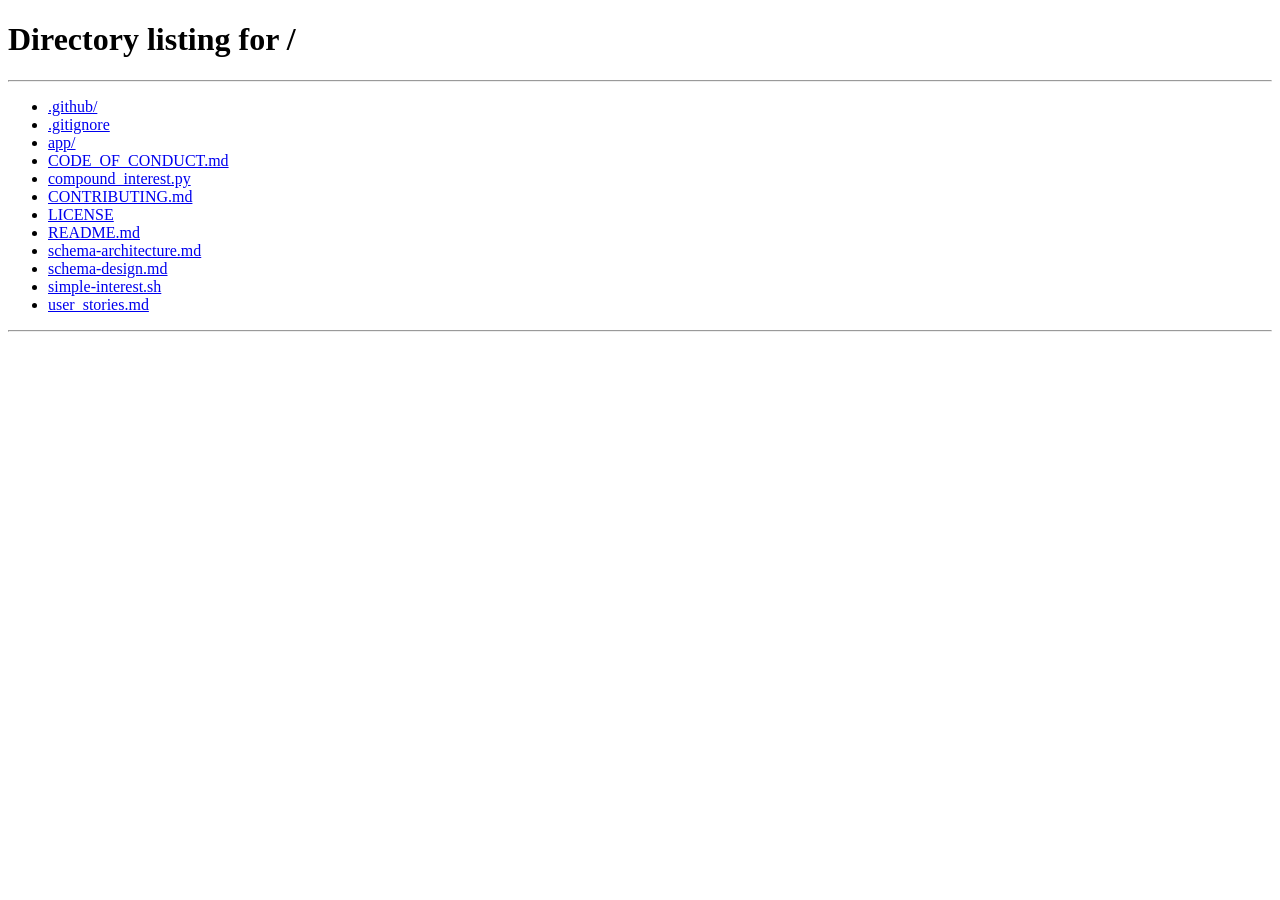
<file: app/src/main/resources/static/pages/addPrescription.html>
<!-- adminDashboard.html -->
<!DOCTYPE html>
<html lang="en">

<head>
    <meta charset="UTF-8">
    <link rel="icon" type="image/svg+xml" href="../assets/images/logo/logo.png" />
    <title>DoctorDashboard</title>
    <link rel="stylesheet" href="../assets/css/adminDashboard.css">
    <link rel="stylesheet" href="../assets/css/doctorDashboard.css">
    <link rel="stylesheet" href="../assets/css/addPrescription.css">
    <link rel="stylesheet" href="../assets/css/style.css">
    <script src="../js/render.js" defer></script>
    <script src="../js/util.js" defer></script>
    <script src="../js/components/header.js" defer></script>
    <script src="../js/components/footer.js" defer></script>
    <script type="module" src = "../js/addPrescription.js"></script>

</head>

<body onload="renderContent()">
    <div class="container">
        <div class="wrapper">
            <div id="header"></div>
            <div class="main-content">
                <div class="form-container">
                    <h2 id="heading">Add <span>Prescription</span></h2>
                    <form>
                        <label for="patientName">Patient Name</label>
                        <input type="text" id="patientName" disabled>

                        <label for="medicines">Medicine Names</label>
                        <input type="text" id="medicines" placeholder="e.g. Paracetamol, Vitamin C" required>

                        <label for="dosage">Dosage Instructions</label>
                        <textarea id="dosage" rows="3"
                            placeholder="e.g - Paracetamol"></textarea>

                        <label for="notes">Additional Notes</label>
                        <textarea id="notes" rows="3"
                            placeholder="Any precautions or observations (optional)"></textarea>

                        <button type="submit" class="btn-primary" id="savePrescription">Add Prescription</button>
                        <button type="button" onclick="selectRole('doctor')" class="btn-secondary">Cancel</button>
                    </form>
                </div>
            </div>
            <div id="footer"></div>
        </div>
    </div>

</body>
</html>
</file>
<file: app/src/main/resources/static/assets/css/adminDashboard.css>
/* adminDashboard CSS */
* {
    margin: 0;
    padding: 0;
    box-sizing: border-box;
  }  
  html, body {
    height: 100%;
    font-family: Arial, sans-serif;
  
  }  
  .wrapper {
    display: flex;
    flex-direction: column;
    min-height: 100vh;
  }  
  h2 {
    font-size: 32px;
    margin-bottom: 50px;
    color : #003e3e;
  }  
  .main-content {
    flex-grow: 1; 
    padding: 40px;
    display: flex;
    
    flex-direction: column;
    text-align: center;
    background-image: url("../images/defineRole/defineRole.png");
    background-size: cover;       
    background-position: center;  
    background-repeat: no-repeat; 
    background-attachment: fixed;
    
  }  
  button {
    background-color: #A62B1F;
    color: white;
    border: none;
    border-radius: 12px;
    padding: 10px 20px;
    margin-top: 10px;
    cursor: pointer;
    font-size: 16px;
    width: 200px;
  }  
  button:hover {
    background-color: #A62B1F; 
  }
  .adminBtn {    
    color: #333;
    font-weight: bold;
    background-color: #f4f4f4;
    width:110px;
    padding : 10px 0px;
  }
  .adminBtn:hover{
    color: #A62B1F;
    background-color: #f4f4f4;
  }
</file>
<file: app/src/main/resources/static/assets/css/doctorDashboard.css>
/* doctorDashboard.css */
.table-header {
  font-size: 24px;
  color: #015c5d;

  margin-bottom: 30px;
  margin-right: 0px;
}
table {
  width: 100%;
  border-collapse: collapse;
  font-family: sans-serif;
  margin-top: 20px;
}
thead {
  background-color: #33333310;
  color: #fff;
}
td,
th {
  padding: 12px 16px;
  text-align: center;
  border-bottom: 1px solid #ddd;
}
tbody tr:nth-child(even) {
  background-color: #f9f9f959;
}
tbody tr:nth-child(odd) {
  background-color: #ffffffc0;
}
tbody tr:hover {
  background-color: #015c5d39;
}
.prescription-btn {
  width: 30px;
  height: 30px;
  cursor: pointer;
  transition: transform 0.2s ease, filter 0.2s ease;
}
.prescription-btn:hover {
  transform: scale(1.1);
  filter: brightness(1.2);
}
.prescription-btn:active {
  transform: scale(0.95);
}
.noPatientRecord {
  font-size: 16px;
  color: gray;
  font-style: italic;
}
.today-btn {
  margin-right: 10px;
  padding: 10px;
  background-color: #015c5d;
}
.date-picker {
  margin-left: 10px;
  border-radius: 8px;
  padding: 10px;
  height: 30px;
  margin-top: 13px;
}
</file>
<file: app/src/main/resources/static/assets/css/addPrescription.css>
.form-container {
    width: 100%; 
    max-width: 600px;
    background: #ffffffc8;
    margin: 50px auto;
    padding: 30px;
    border-radius: 15px;
    box-shadow: 0 4px 12px rgba(0, 0, 0, 0.1);
    animation: fadeIn 0.5s ease-in-out;
  }

  .container h2 {
    text-align: center;
    color: #222;
    font-size: 28px;
    margin-bottom: 25px;
  }

  .container h2 span {
    color: #A62B1F;
  }

  label {
    display: block;
    margin-bottom: 6px;
    font-weight: 500;
    color: #333;
    text-align: left;
    font-size: 13px;
  }

  input, textarea {
    width: 100%;
    padding: 12px;
    resize: vertical;
    margin-bottom: 20px;
    border: 1px solid #cccccc6e;
    border-radius: 8px;
    font-size: 15px;
    outline: none;
    transition: 0.3s;
    font-family: "Verdana";
  }

  input:focus, textarea:focus {
    border-color: #015c5d;
    box-shadow: 0 0 4px #a7f3d0;
    filter: brightness(1.5);
  }

  #patientName{
    background-color: #bdbcbc80;
  }
  .btn-primary {
    background-color: #047857;
    color: #fff;
    padding: 14px;
    width: 100%;
    border: none;
    border-radius: 8px;
    font-size: 16px;
    cursor: pointer;
    transition: 0.3s;
  }

  .btn-primary:hover {
    background-color: #065f46;
  }

  .btn-secondary {
    background-color: transparent;
    color: #333;
    border: 1px solid #ccc;
    padding: 12px;
    width: 100%;
    border-radius: 8px;
    font-size: 15px;
    margin-top: 12px;
    cursor: pointer;
  }

  .btn-secondary:hover{
    color: #fff;
  }

  @keyframes fadeIn {
    from { opacity: 0; transform: translateY(30px); }
    to   { opacity: 1; transform: translateY(0); }
  }
</file>
<file: app/src/main/resources/static/assets/css/style.css>
/* style.css */
.header {
    display: flex;
    justify-content: space-between;
    align-items: center;
    background-color: #f4f4f4;
    color: #333;
    padding: 10px 20px;
    border-bottom: 2px solid #ccc;
    flex-wrap: wrap;
    min-height: 60px;
  }
  
  /* Logo section with image + title */
  .logo-link{
    display: flex;
    align-items: center;
    gap: 10px;
    
  }
  
  .logo-img {
    height: 40px;
    width: auto;
    max-width: 100%;
    object-fit: contain;
  }
  
  /* Logo text / slogan */
  .logo-title {
    font-size: 20px;
    font-weight: bold;
    color: #333;
  }
  
  /* Nav links styling */
  nav a {
    margin-left: 20px;
    margin-right: 20px;
    text-decoration: none;
    color: #333;
    font-weight: bold;
  }
  
  nav a:hover {
    color: #003e3e;
  }
  

  /* Responsive behavior */
  @media (max-width: 600px) {
    .header {
      flex-direction: column;
      align-items: flex-start;
    }
  
    nav {
      margin-top: 10px;
    }
  
    nav a {
      margin-left: 0;
      margin-right: 10px;
    }
  
    .logo-img {
      height: 30px;
    }
  
    .logo-title {
      font-size: 18px;
    }
  }

  .doctorHeader{
    margin-right: 30px
  }
  .doctorHeader:hover{
    color:#A62B1F;
  }
/* Footer Section */
.footer {
    background-color: #f4f4f4;
    color: #fff;
    padding: 40px 20px;
    border-top: 2px solid #f4f4f4;
    
  }
  
  .footer-container {
    display: flex;
    flex-wrap: wrap;
    justify-content: space-between;
    gap: 30px;
    max-width: 1200px;
    margin: 0 auto;
  }
  
  .footer-logo {
    flex: 1 1 250px;
    display: flex;
    flex-direction: column;
    align-items: flex-start;
    gap: 15px;
  }
  
  .footer-logo img {
    height: 50px;
    width: auto;
  }
  
  .footer-logo p {
    font-size: 14px;
    color: #0a0a23;
  }
  
  .footer-links {
    display: flex;
    flex: 2 1 500px;
    justify-content: space-between;
    flex-wrap: wrap;
    gap: 20px;
  }
  
  .footer-column {
    display: flex;
    flex-direction: column;
    gap: 10px;
  }
  
  .footer-column h4 {
    font-size: 16px;
    font-weight: bold;
    margin-bottom: 8px;
    color: #0a0a23;
  }
  
  .footer-column a {
    text-decoration: none;
    color: #0a0a23;
    font-size: 14px;
  }
  
  .footer-column a:hover {
    color: #003e3e;
    transition: color 0.3s ease;
  }
  
  /* Mobile Responsiveness */
  @media (max-width: 768px) {
    .footer-container {
      flex-direction: column;
      align-items: flex-start;
    }
  
    .footer-links {
      flex-direction: column;
      gap: 20px;
    }
  }
  

  .modal {
    display: none;
    position: fixed;
    z-index: 999;
    padding-top: 60px;
    left: 0;
    top: 0;
    width: 100%;
    height: 100%;
    background-color: rgba(0,0,0,0.6);
  }
  
  .modal-content {
    background-color: white;
    margin: auto;
    padding: 30px;
    border-radius: 10px;
    width: 400px;
    position: relative;
  }
  
  .modal-content h2{
    font-size: 32px;
  }

  .close {
    color: #aaa;
    position: absolute;
    right: 20px;
    top: 15px;
    font-size: 28px;
    font-weight: bold;
    cursor: pointer;
  }
  
  .close:hover {
    color: black;
  }



  .dashboard-btn{
    width: 100%;
  }

  .input-field {
    padding: 10px;
    border: 1px solid #ccc;
    font-size: 16px;
    margin-top: 10px;
    margin-bottom: 20px;
    width: 100%;
    appearance: none; /* Remove default OS styles */
    background-color: #fff;
    color: #333;
    cursor: pointer;
    border-radius: 8px;
  }
  
  .input-field:hover {
    border-color: #015c5d;
    background-color: #f0fdfd;
  }
  
  .input-field:focus {
    outline: none;
    border-color: #015c5d;
    box-shadow: 0 0 5px rgba(1, 92, 93, 0.5);
    filter: brightness(1.2);
  }
  
  .select-dropdown option {
    font-size: 16px;
    padding: 10px;
  }
  

  #content {
    display: grid;
    grid-template-columns: repeat(auto-fit, minmax(315px, 1fr));
    gap: 40px;
    padding: 20px;
  }

  .doctor-card {
    display: flex;
    flex-direction: column;
    justify-content: space-between;
    border: 1px solid #ddd;
    border-radius: 10px;
    width:auto;
    overflow: hidden;
    background-color: #fff;
    box-shadow: 0 4px 6px rgba(0,0,0,0.1);
    transition: transform 0.2s ease;
  }
  
  .doctor-card:hover {
    transform: scale(1.02);
  }
  
  .doctor-info {
    padding: 12px;
    flex-grow: 1;
  }
  
  .doctor-info h3 {
    margin-top: 30px;
    font-size: 24px;
    color: #015c5d;
  }
  
  .doctor-info p {
    margin: 20px 0px;
    font-size: 14px;
    color: #555;
  }
  
  .card-actions {
    background-color: #e28282;
    padding: 10px;
    text-align: center;
  }

  .card-actions:hover {
    background-color: #d26969;
  }
  
  .card-actions button {
    background: transparent;
    border: none;
    color: #fff;
    font-weight: bold;
    cursor: pointer;
  }
  
  .card-actions button:hover {
    color: #fff;
    border-color: #015c5d;
  }
  
  #roleSelector {
    width:auto;
    border-radius: 10px;
  }
  
  span {
    color : #A62B1F;
  }

  .searchBar{
    height: 30px;
    padding:20px;
    font-size: 16px;
    margin-bottom: 30px;
    border: 0.2px solid grey;
}

  .searchBar:focus{
    outline: none;
    border-color: #015c5d;
    box-shadow: 0 0 5px rgba(1, 92, 93, 0.697);
}

.filter-wrapper {
  width: 350px;
  display: flex;
  flex-direction: row;
  
}

.filter-select {
  margin-right: 8px;
  width: 100%;
  padding: 8px 12px;
  border: 1px solid #ccc;
  border-radius: 6px;
  background-color: #fff;
  color: #333;
  font-size: 14px;
  background-position: right 10px center;
  background-size: 16px 16px;
  cursor: pointer;
  transition: border-color 0.2s, box-shadow 0.2s;
}

.filter-select:focus {
  border-color: #015c5d;
  box-shadow: 0 0 5px rgba(1, 92, 93, 0.697);
  outline: none;
}

.availabilityLabel{
  margin-bottom: 8px;
}

.availability-container {
  margin-bottom: 1rem;
  
}

.checkbox-group {
  display: flex;
  flex-direction: column;
  gap: 1rem;
  margin-top: 1rem;
}

.checkbox-group label {
  font-weight: 500;
  cursor: pointer;
}

.checkbox-group input[type="checkbox"] {
  margin-right: 0.5rem;
  accent-color: #015c5db8; 
}
</file>
<file: app/src/main/resources/static/assets/css/patientDashboard.css>
.card-actions {
    background-color: #244557;
    padding: 10px;
    text-align: center;
  }

  .card-actions:hover{
    background-color: #1c3745;
  }
  .ripple-overlay {
    position: fixed;
    width: 20px;
    height: 20px;
    background-color: #1c3745;
    border-radius: 50%;
    z-index: 9999;
    transform: translate(-50%, -50%) scale(0);
    transition: transform 1s ease-out, opacity 1s ease;
  }
  
  .ripple-overlay.active {
    transform: translate(-50%, -50%) scale(150);
    opacity: 1;
  }
  
  .modalApp {
    position: fixed;
  bottom: -100%;
  left: 50%;
  transform: translateX(-50%);
  width: 50%;
  background: #fff;
  padding: 20px;
  z-index: 10000;
  transition: bottom 1.5s ease-in;
  box-shadow: 0 -5px 10px rgba(0, 0, 0, 0.3);
  border-radius: 10px 10px 0 0;
  text-align: center;
  }
  
  .modalApp.active {
    bottom: 0;
  }
  
  .modalApp h2 {
    margin-top: 20px;
  }
  
  .modalApp input {
    display: block;
    margin: 10px auto;
    padding: 10px;
    width: 90%;
    margin-bottom: 40px;
  }

  .modalApp select {
    display: block;
    margin: 10px auto;
    padding: 10px;
    width: 90%;
    margin-bottom: 40px;
  }
  
  .confirm-booking {
    padding: 10px 20px;
    background: #1c3745;
    color: #fff;
    border: none;
    cursor: pointer;
    
  
    
  }
  .confirm-booking:hover {
    filter: brightness(1.2);
    background-color: #1c3745;
  }
</file>
